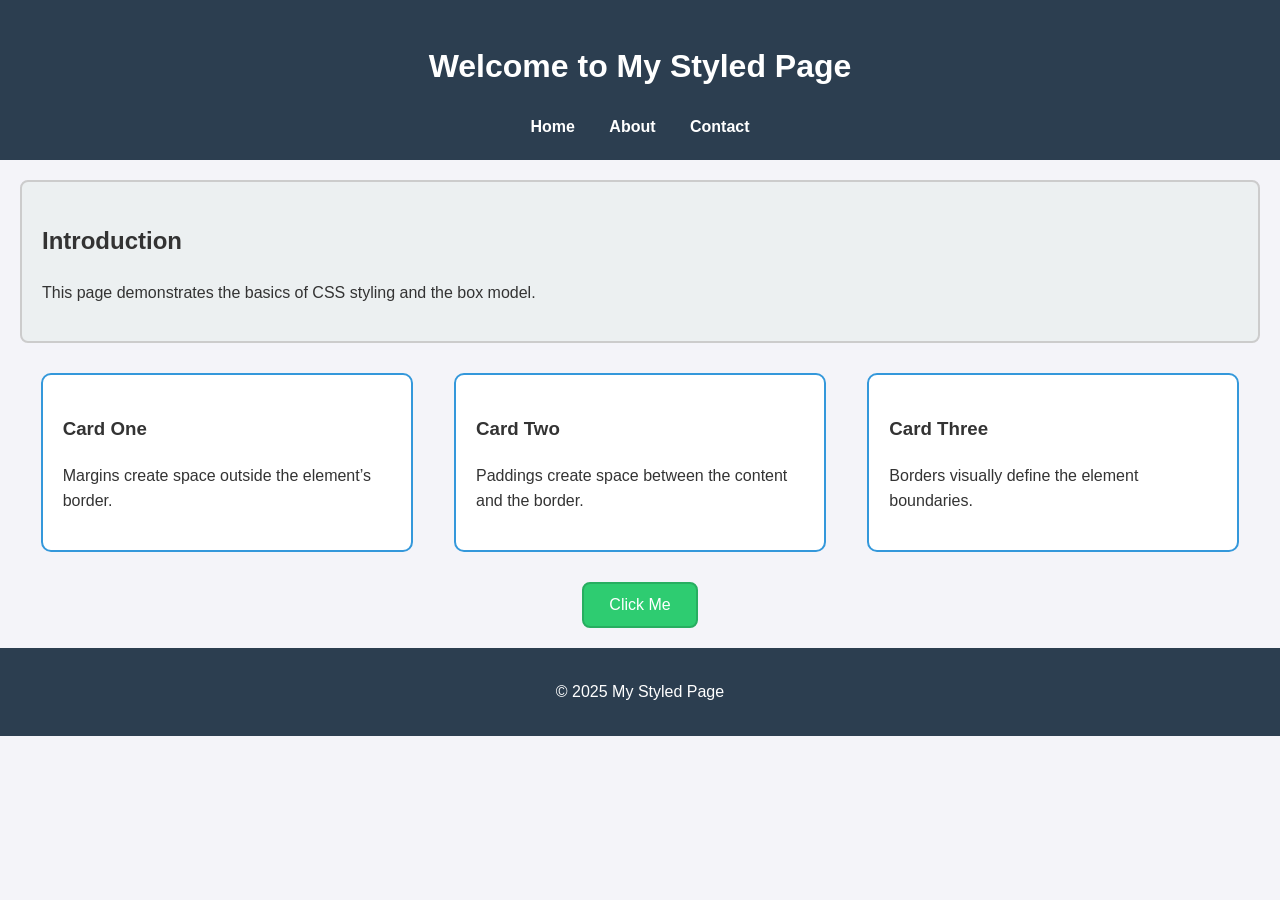
<file: index.html>
<!DOCTYPE html>
<html lang="en">
<head>
    <meta charset="UTF-8">
    <meta name="viewport" content="width=device-width, initial-scale=1.0">
    <title>CSS Basics & The Box Model</title>
    <link rel="stylesheet" href="styles.css">
</head>
<body>
    <header class="header">
        <h1>Welcome to My Styled Page</h1>
        <nav class="nav">
            <a href="#">Home</a>
            <a href="#">About</a>
            <a href="contacts.html">Contact</a>
        </nav>
    </header>

    <main>
        <section class="intro">
            <h2>Introduction</h2>
            <p>This page demonstrates the basics of CSS styling and the box model.</p>
        </section>

        <section class="cards">
            <div class="card">
                <h3>Card One</h3>
                <p>Margins create space outside the element’s border.</p>
            </div>
            <div class="card">
                <h3>Card Two</h3>
                <p>Paddings create space between the content and the border.</p>
            </div>
            <div class="card">
                <h3>Card Three</h3>
                <p>Borders visually define the element boundaries.</p>
            </div>
        </section>

        <button class="btn">Click Me</button>
    </main>

    <footer class="footer">
        <p>&copy; 2025 My Styled Page</p>
    </footer>
</body>
</html>
</file>
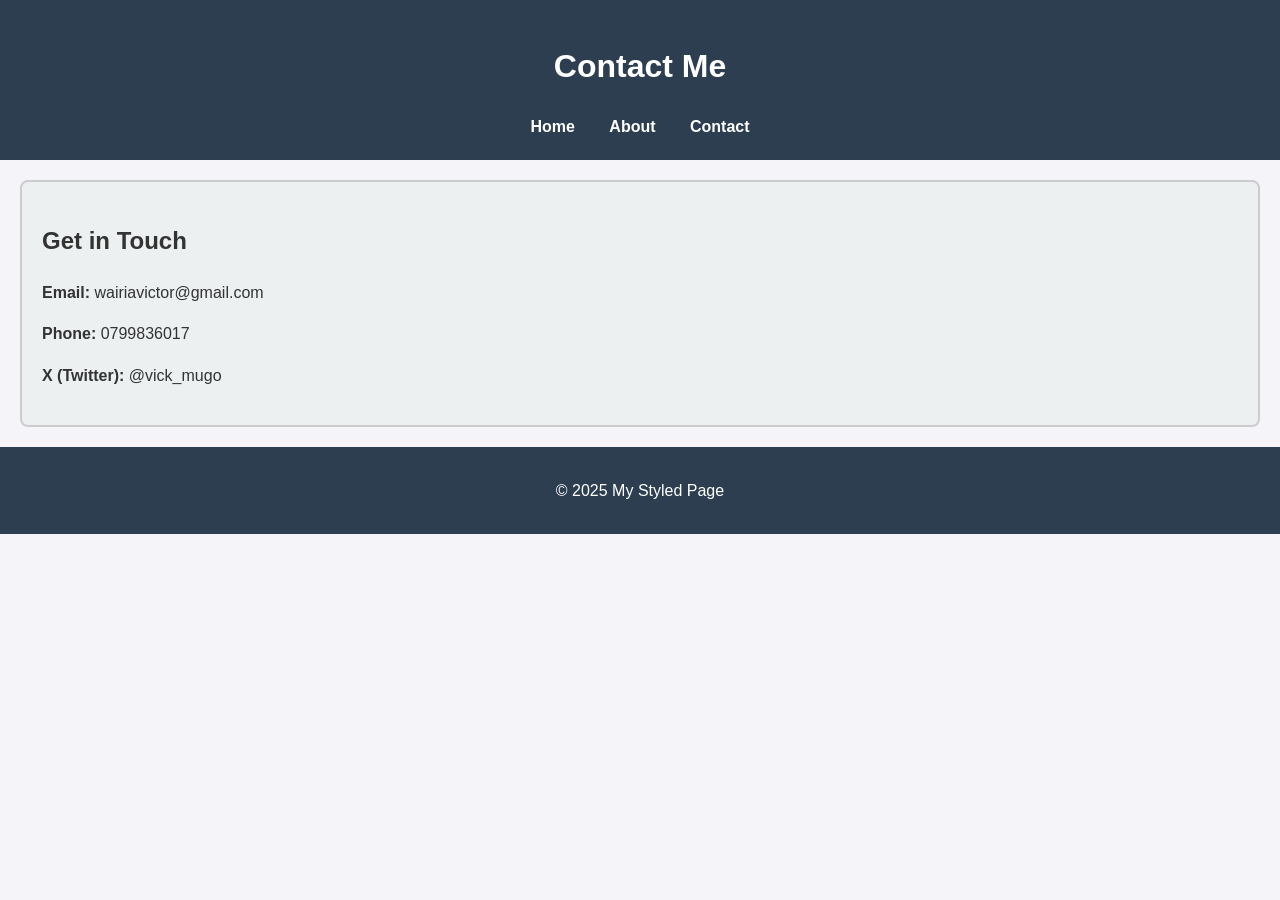
<file: contacts.html>
<!DOCTYPE html>
<html lang="en">
<head>
    <meta charset="UTF-8">
    <meta name="viewport" content="width=device-width, initial-scale=1.0">
    <title>Contact Me</title>
    <link rel="stylesheet" href="styles.css">
</head>
<body>
    <header class="header">
        <h1>Contact Me</h1>
        <nav class="nav">
            <a href="index.html">Home</a>
            <a href="contacts.html">About</a>
            <a href="#">Contact</a>
        </nav>
    </header>

    <main>
        <section class="intro">
            <h2>Get in Touch</h2>
            <p><strong>Email:</strong> wairiavictor@gmail.com</p>
            <p><strong>Phone:</strong> 0799836017</p>
            <p><strong>X (Twitter):</strong> @vick_mugo</p>
        </section>
    </main>

    <footer class="footer">
        <p>&copy; 2025 My Styled Page</p>
    </footer>
</body>
</html>
</file>
<file: styles.css>
/* General Reset */
body {
    margin: 0;
    font-family: Arial, sans-serif;
    background-color: #f4f4f9;
    color: #333;
    line-height: 1.6;
}

/* Header Styling */
.header {
    background: #2c3e50;
    color: white;
    padding: 20px;
    text-align: center;
}

.nav a {
    color: white;
    margin: 0 15px;
    text-decoration: none;
    font-weight: bold;
}

.nav a:hover {
    text-decoration: underline;
}

/* Section Styling */
.intro {
    background: #ecf0f1;
    margin: 20px;
    padding: 20px;
    border: 2px solid #ccc;
    border-radius: 8px;
}

/* Cards */
.cards {
    display: flex;
    justify-content: space-around;
    margin: 20px;
}

.card {
    background: white;
    padding: 20px;
    margin: 10px;
    border: 2px solid #3498db;
    border-radius: 10px;
    width: 30%;
    box-sizing: border-box; /* Ensures padding is included in width */
}

/* Button */
.btn {
    display: block;
    margin: 20px auto;
    padding: 12px 25px;
    border: 2px solid #27ae60;
    background: #2ecc71;
    color: white;
    border-radius: 8px;
    font-size: 16px;
    cursor: pointer;
}

.btn:hover {
    background: #27ae60;
}

/* Footer */
.footer {
    background: #2c3e50;
    color: white;
    text-align: center;
    padding: 15px;
    margin-top: 20px;
}
</file>
